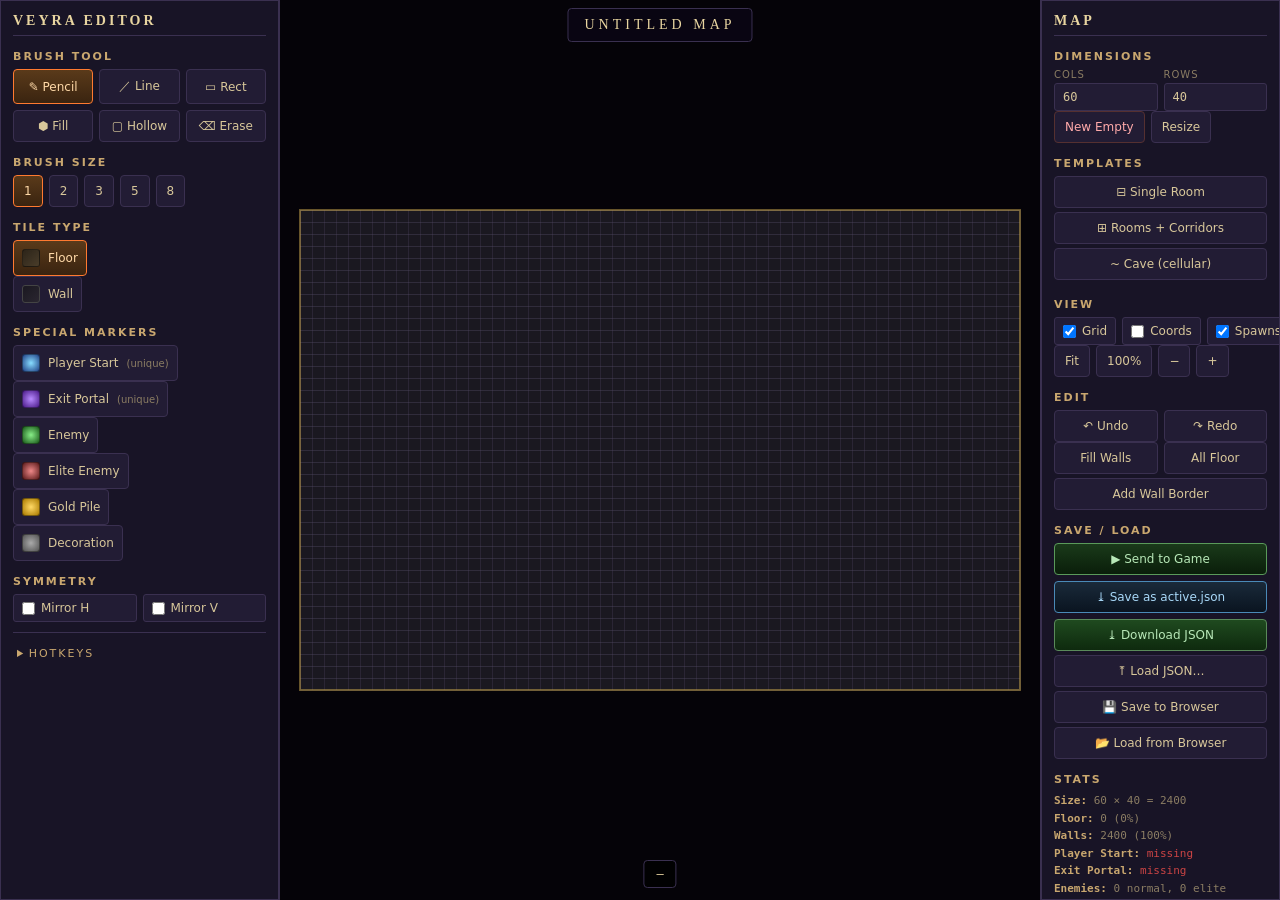
<file: map-editor.html>
<!doctype html>
<html lang="ru">
<head>
<meta charset="utf-8">
<title>Veyra — Map Editor</title>
<style>
  :root {
    --bg: #0e0c18;
    --panel: #181426;
    --panel-2: #221c34;
    --line: #3a3050;
    --gold: #c9a76f;
    --gold-bright: #e8d5a0;
    --text: #d8c79a;
    --muted: #8b7d63;
    --accent: #ff7a30;
    --green: #44cc44;
    --red: #cc4444;
    --blue: #88ddff;
  }
  * { box-sizing: border-box; }
  html, body { margin: 0; padding: 0; height: 100%; background: var(--bg); color: var(--text);
               font-family: 'Inter', system-ui, sans-serif; overflow: hidden; }

  .layout { display: grid; grid-template-columns: 280px 1fr 240px; height: 100vh; }
  .panel { background: var(--panel); border: 1px solid var(--line); overflow-y: auto; }
  .panel-l { border-right: 2px solid var(--line); padding: 12px; }
  .panel-r { border-left: 2px solid var(--line); padding: 12px; }
  .canvas-wrap { position: relative; overflow: hidden; background: #050308; }
  canvas#editor { display: block; image-rendering: pixelated; cursor: crosshair; }

  h2 { margin: 0 0 8px; font-family: 'Cinzel', serif; font-size: 14px; letter-spacing: 3px;
       color: var(--gold-bright); border-bottom: 1px solid var(--line); padding-bottom: 6px; }
  h3 { margin: 14px 0 6px; font-size: 11px; letter-spacing: 2px; color: var(--gold);
       text-transform: uppercase; }

  .row { display: flex; gap: 6px; flex-wrap: wrap; margin-bottom: 6px; }
  .grid2 { display: grid; grid-template-columns: 1fr 1fr; gap: 6px; }
  .grid3 { display: grid; grid-template-columns: 1fr 1fr 1fr; gap: 6px; }

  button, .btn {
    background: var(--panel-2); border: 1px solid var(--line); color: var(--text);
    padding: 8px 10px; cursor: pointer; font-size: 12px; border-radius: 4px;
    transition: all 0.15s; font-family: inherit; user-select: none;
  }
  button:hover, .btn:hover { background: #2c2440; border-color: var(--gold); }
  button.active { background: linear-gradient(180deg, #5a3a1a, #3a2410);
                  border-color: var(--accent); color: #ffd9a8; }
  button.danger { color: #ffaaaa; border-color: #553030; }
  button.danger:hover { background: #3a1818; border-color: var(--red); }
  button.go { background: linear-gradient(180deg, #1f4a1f, #0e2a0e); border-color: #5a8a5a;
              color: #b8e8b8; }
  button.go:hover { background: linear-gradient(180deg, #2a6a2a, #15401a); }

  .tile-btn { display: flex; align-items: center; gap: 8px; justify-content: flex-start;
              padding: 8px; }
  .tile-swatch { width: 18px; height: 18px; border-radius: 3px; flex-shrink: 0;
                 border: 1px solid rgba(0,0,0,0.4); }

  .num { width: 100%; padding: 6px 8px; background: var(--panel-2); border: 1px solid var(--line);
         color: var(--text); font-family: monospace; border-radius: 3px; font-size: 12px; }

  .label { font-size: 10px; letter-spacing: 1px; color: var(--muted);
           text-transform: uppercase; display: block; margin-bottom: 3px; }

  .swatch-floor    { background: linear-gradient(135deg, #2c2419, #4a3d2a); }
  .swatch-wall     { background: linear-gradient(135deg, #1a1820, #2a2630); border-color: #444; }
  .swatch-start    { background: radial-gradient(circle at 50% 50%, #88ddff, #224488); }
  .swatch-exit     { background: radial-gradient(circle at 50% 50%, #b88aff, #4a1a88); }
  .swatch-enemy    { background: radial-gradient(circle at 50% 50%, #88ee88, #1a5a1a); }
  .swatch-elite    { background: radial-gradient(circle at 50% 50%, #ee8888, #5a1a1a); }
  .swatch-gold     { background: radial-gradient(circle at 50% 50%, #ffd966, #aa7a00); }
  .swatch-decor    { background: radial-gradient(circle at 50% 50%, #aaa, #555); }

  .stats { font-family: monospace; font-size: 11px; color: var(--muted); line-height: 1.6; }
  .stats b { color: var(--gold); font-weight: 600; }

  .toggle { display: flex; align-items: center; gap: 6px; padding: 6px 8px;
            background: var(--panel-2); border: 1px solid var(--line);
            border-radius: 3px; cursor: pointer; font-size: 12px; }
  .toggle input { margin: 0; }

  .tooltip { position: absolute; bottom: 12px; left: 50%; transform: translateX(-50%);
             background: rgba(0,0,0,0.8); color: var(--gold-bright); padding: 6px 12px;
             border: 1px solid var(--line); border-radius: 4px; font-size: 12px;
             font-family: monospace; pointer-events: none; }

  .header-bar { position: absolute; top: 8px; left: 50%; transform: translateX(-50%);
                background: rgba(10,7,20,0.85); border: 1px solid var(--line);
                padding: 8px 16px; border-radius: 4px; font-family: 'Cinzel', serif;
                font-size: 14px; color: var(--gold-bright); letter-spacing: 4px;
                pointer-events: none; }

  textarea.code-out {
    width: 100%; height: 80px; background: #06040c; color: var(--green); border: 1px solid var(--line);
    font-family: monospace; font-size: 10px; padding: 6px; resize: vertical;
  }

  hr { border: none; border-top: 1px solid var(--line); margin: 10px 0; }

  .mini-map { width: 100%; aspect-ratio: var(--ar, 16/11); background: #050308;
              border: 1px solid var(--line); margin-top: 6px; }

  details { margin-bottom: 8px; }
  summary { cursor: pointer; padding: 4px; color: var(--gold); font-size: 11px;
            letter-spacing: 2px; text-transform: uppercase; }

  .kbd { font-family: monospace; background: #06040c; padding: 1px 5px;
         border: 1px solid var(--line); border-radius: 2px; font-size: 10px; color: var(--gold); }

  .help-list { list-style: none; padding: 0; margin: 0; font-size: 11px; line-height: 1.8; color: var(--muted); }
  .help-list b { color: var(--text); }
</style>
</head>
<body>

<div class="layout">

  <!-- LEFT PANEL: tools -->
  <aside class="panel panel-l">
    <h2>VEYRA EDITOR</h2>

    <h3>Brush Tool</h3>
    <div class="grid3">
      <button id="tool-pencil"   class="active" title="Pencil — drag to paint (B)">✎ Pencil</button>
      <button id="tool-line"     title="Line — click+drag (L)">／ Line</button>
      <button id="tool-rect"     title="Rectangle (R)">▭ Rect</button>
      <button id="tool-fill"     title="Flood fill (F)">⬢ Fill</button>
      <button id="tool-rect-hollow" title="Hollow rect (H)">▢ Hollow</button>
      <button id="tool-erase"    title="Eraser (E) — sets to floor">⌫ Erase</button>
    </div>

    <h3>Brush Size</h3>
    <div class="row">
      <button data-size="1" class="active">1</button>
      <button data-size="2">2</button>
      <button data-size="3">3</button>
      <button data-size="5">5</button>
      <button data-size="8">8</button>
    </div>

    <h3>Tile Type</h3>
    <button class="tile-btn active" data-paint="floor">
      <span class="tile-swatch swatch-floor"></span>Floor
    </button>
    <button class="tile-btn" data-paint="wall">
      <span class="tile-swatch swatch-wall"></span>Wall
    </button>

    <h3>Special Markers</h3>
    <button class="tile-btn" data-paint="start">
      <span class="tile-swatch swatch-start"></span>Player Start <span style="margin-left:auto;color:var(--muted);font-size:10px">(unique)</span>
    </button>
    <button class="tile-btn" data-paint="exit">
      <span class="tile-swatch swatch-exit"></span>Exit Portal <span style="margin-left:auto;color:var(--muted);font-size:10px">(unique)</span>
    </button>
    <button class="tile-btn" data-paint="enemy">
      <span class="tile-swatch swatch-enemy"></span>Enemy
    </button>
    <button class="tile-btn" data-paint="elite">
      <span class="tile-swatch swatch-elite"></span>Elite Enemy
    </button>
    <button class="tile-btn" data-paint="gold">
      <span class="tile-swatch swatch-gold"></span>Gold Pile
    </button>
    <button class="tile-btn" data-paint="decor">
      <span class="tile-swatch swatch-decor"></span>Decoration
    </button>

    <h3>Symmetry</h3>
    <div class="grid2">
      <label class="toggle"><input type="checkbox" id="sym-x"> Mirror H</label>
      <label class="toggle"><input type="checkbox" id="sym-y"> Mirror V</label>
    </div>

    <hr>
    <details>
      <summary>Hotkeys</summary>
      <ul class="help-list">
        <li><b><span class="kbd">B</span></b> pencil · <b><span class="kbd">L</span></b> line · <b><span class="kbd">R</span></b> rect · <b><span class="kbd">F</span></b> fill · <b><span class="kbd">E</span></b> erase</li>
        <li><b><span class="kbd">1</span></b>–<b><span class="kbd">5</span></b> brush size</li>
        <li><b><span class="kbd">Ctrl+Z</span></b> undo · <b><span class="kbd">Ctrl+Y</span></b> redo</li>
        <li><b><span class="kbd">Space</span> + drag</b> pan</li>
        <li><b>Wheel</b> zoom</li>
        <li><b><span class="kbd">G</span></b> toggle grid</li>
      </ul>
    </details>
  </aside>

  <!-- CENTER: canvas -->
  <main class="canvas-wrap">
    <div class="header-bar" id="header-bar">UNTITLED MAP</div>
    <canvas id="editor"></canvas>
    <div class="tooltip" id="tooltip">—</div>
  </main>

  <!-- RIGHT PANEL: map ops + IO -->
  <aside class="panel panel-r">
    <h2>MAP</h2>

    <h3>Dimensions</h3>
    <div class="grid2">
      <div>
        <span class="label">Cols</span>
        <input class="num" id="map-cols" type="number" min="10" max="500" value="60">
      </div>
      <div>
        <span class="label">Rows</span>
        <input class="num" id="map-rows" type="number" min="10" max="500" value="40">
      </div>
    </div>
    <div class="row">
      <button id="btn-new" class="danger">New Empty</button>
      <button id="btn-resize">Resize</button>
    </div>

    <h3>Templates</h3>
    <button id="btn-tpl-room" style="width:100%;margin-bottom:4px">⊟ Single Room</button>
    <button id="btn-tpl-rooms" style="width:100%;margin-bottom:4px">⊞ Rooms + Corridors</button>
    <button id="btn-tpl-cave" style="width:100%;margin-bottom:4px">~ Cave (cellular)</button>

    <h3>View</h3>
    <div class="grid3">
      <label class="toggle"><input type="checkbox" id="show-grid" checked> Grid</label>
      <label class="toggle"><input type="checkbox" id="show-coords"> Coords</label>
      <label class="toggle"><input type="checkbox" id="show-spawns" checked> Spawns</label>
    </div>
    <div class="row">
      <button id="btn-zoom-fit">Fit</button>
      <button id="btn-zoom-100">100%</button>
      <button id="btn-zoom-out">−</button>
      <button id="btn-zoom-in">+</button>
    </div>

    <h3>Edit</h3>
    <div class="grid2">
      <button id="btn-undo">↶ Undo</button>
      <button id="btn-redo">↷ Redo</button>
    </div>
    <div class="grid2">
      <button id="btn-fill-walls">Fill Walls</button>
      <button id="btn-clear-floors">All Floor</button>
    </div>
    <button id="btn-border" style="width:100%;margin-top:4px">Add Wall Border</button>

    <h3>Save / Load</h3>
    <button id="btn-send-game" class="go" style="width:100%;margin-bottom:6px;background:linear-gradient(180deg,#1a3a1a,#0a1e0a);border-color:#5a9a5a;color:#b8e8b8">▶ Send to Game</button>
    <button id="btn-save-active" class="go" style="width:100%;margin-bottom:6px;background:linear-gradient(180deg,#1a2a3a,#0a1420);border-color:#4a8ab8;color:#a8d8f8">⤓ Save as active.json</button>
    <button id="btn-save" class="go" style="width:100%;margin-bottom:4px">⤓ Download JSON</button>
    <button id="btn-load" style="width:100%;margin-bottom:4px">⤒ Load JSON…</button>
    <button id="btn-save-local" style="width:100%;margin-bottom:4px">💾 Save to Browser</button>
    <button id="btn-load-local" style="width:100%;">📂 Load from Browser</button>
    <input type="file" id="file-input" accept=".json" style="display:none">

    <h3>Stats</h3>
    <div class="stats" id="stats">—</div>

    <h3>Mini-map</h3>
    <canvas id="mini-map" class="mini-map"></canvas>
  </aside>
</div>

<script type="module">
// ────────────────────────────────────────────────────────────────────────
// VEYRA MAP EDITOR
// Self-contained editor for designing dungeon maps for the Veyra engine.
// Saves/loads JSON compatible with importCustomMap() in dungeon.js.
// ────────────────────────────────────────────────────────────────────────

const T_FLOOR = 0;
const T_WALL  = 1;

const TYPE_COLORS = {
  start: '#88ddff',
  exit:  '#b88aff',
  enemy: '#88ee88',
  elite: '#ee8888',
  gold:  '#ffd966',
  decor: '#cccccc',
};

// ─── State ─────────────────────────────────────────────────────────────
let cols = 60, rows = 40;
let walls = new Uint8Array(cols * rows);
walls.fill(T_WALL); // start with all walls (carve to play)

let markers = []; // [{ type, c, r }]
let mapName = 'untitled';

let tool      = 'pencil';
let paintType = 'floor';
let brushSize = 1;
let symX      = false;
let symY      = false;

// Camera
let zoom = 16; // px per tile
let camX = 0, camY = 0;

// View toggles
let showGrid   = true;
let showCoords = false;
let showSpawns = true;

// Interaction
let isPainting   = false;
let isPanning    = false;
let lastPaintTC  = null; // {c,r}
let dragStartTC  = null; // for line/rect tools

// Undo/redo (snapshot stack)
const undoStack = [];
const redoStack = [];
const MAX_UNDO  = 60;

// ─── DOM ───────────────────────────────────────────────────────────────
const canvas   = document.getElementById('editor');
const ctx      = canvas.getContext('2d');
const tipEl    = document.getElementById('tooltip');
const headerEl = document.getElementById('header-bar');
const statsEl  = document.getElementById('stats');
const mini     = document.getElementById('mini-map');
const miniCtx  = mini.getContext('2d');

// ─── Snapshot / Undo ───────────────────────────────────────────────────
function snapshot() {
  return {
    cols, rows,
    walls: new Uint8Array(walls),
    markers: markers.map(m => ({ ...m })),
  };
}
function restore(snap) {
  cols = snap.cols; rows = snap.rows;
  walls = new Uint8Array(snap.walls);
  markers = snap.markers.map(m => ({ ...m }));
  document.getElementById('map-cols').value = cols;
  document.getElementById('map-rows').value = rows;
  fitCanvas();
  renderAll();
}
function pushUndo() {
  undoStack.push(snapshot());
  if (undoStack.length > MAX_UNDO) undoStack.shift();
  redoStack.length = 0;
}
function undo() {
  if (!undoStack.length) return;
  redoStack.push(snapshot());
  restore(undoStack.pop());
}
function redo() {
  if (!redoStack.length) return;
  undoStack.push(snapshot());
  restore(redoStack.pop());
}

// ─── Canvas sizing ─────────────────────────────────────────────────────
function fitCanvas() {
  const wrap = canvas.parentElement;
  canvas.width  = wrap.clientWidth;
  canvas.height = wrap.clientHeight;
  // mini-map preserves grid aspect
  mini.style.setProperty('--ar', `${cols}/${rows}`);
}
window.addEventListener('resize', () => { fitCanvas(); renderAll(); });

function zoomFit() {
  const wrap = canvas.parentElement;
  const zX = (wrap.clientWidth  - 40) / cols;
  const zY = (wrap.clientHeight - 40) / rows;
  zoom = Math.max(2, Math.min(zX, zY));
  // center
  camX = (wrap.clientWidth  - cols * zoom) / 2;
  camY = (wrap.clientHeight - rows * zoom) / 2;
}

// ─── Coordinate conversion ─────────────────────────────────────────────
function screenToTile(sx, sy) {
  const c = Math.floor((sx - camX) / zoom);
  const r = Math.floor((sy - camY) / zoom);
  return { c, r };
}
function inBounds(c, r) { return c >= 0 && c < cols && r >= 0 && r < rows; }

// ─── Marker helpers ────────────────────────────────────────────────────
function isUniqueMarker(type) { return type === 'start' || type === 'exit'; }

function setMarker(c, r, type) {
  if (!inBounds(c, r)) return;
  // Walking under a marker requires floor — auto-carve
  walls[r * cols + c] = T_FLOOR;
  if (isUniqueMarker(type)) {
    markers = markers.filter(m => m.type !== type);
  } else {
    // toggle: clicking same type on same tile removes
    const idx = markers.findIndex(m => m.c === c && m.r === r && m.type === type);
    if (idx !== -1) { markers.splice(idx, 1); return; }
    // remove different marker on same tile (one marker per tile)
    markers = markers.filter(m => !(m.c === c && m.r === r));
  }
  markers.push({ c, r, type });
}
function removeMarkerAt(c, r) {
  markers = markers.filter(m => !(m.c === c && m.r === r));
}

// ─── Painting ──────────────────────────────────────────────────────────
function paintTile(c, r, type) {
  if (!inBounds(c, r)) return;

  if (type === 'floor') {
    walls[r * cols + c] = T_FLOOR;
  } else if (type === 'wall') {
    walls[r * cols + c] = T_WALL;
    removeMarkerAt(c, r);
  } else {
    setMarker(c, r, type);
  }
}

function paintBrush(c, r, type) {
  // Symmetry mirror application
  const targets = [[c, r]];
  if (symX) targets.push([cols - 1 - c, r]);
  if (symY) targets.push([c, rows - 1 - r]);
  if (symX && symY) targets.push([cols - 1 - c, rows - 1 - r]);

  for (const [tc, tr] of targets) {
    const half = Math.floor(brushSize / 2);
    for (let dr = -half; dr <= half; dr++) {
      for (let dc = -half; dc <= half; dc++) {
        // Square brush; for size 1 only the center tile.
        if (brushSize === 1 && (dc !== 0 || dr !== 0)) continue;
        paintTile(tc + dc, tr + dr, type);
      }
    }
  }
}

function paintLine(c0, r0, c1, r1, type) {
  // Bresenham's
  const dc = Math.abs(c1 - c0), dr = Math.abs(r1 - r0);
  const sc = c0 < c1 ? 1 : -1, sr = r0 < r1 ? 1 : -1;
  let err = dc - dr;
  let c = c0, r = r0;
  while (true) {
    paintBrush(c, r, type);
    if (c === c1 && r === r1) break;
    const e2 = 2 * err;
    if (e2 > -dr) { err -= dr; c += sc; }
    if (e2 <  dc) { err += dc; r += sr; }
  }
}

function paintRect(c0, r0, c1, r1, type, hollow = false) {
  const a = Math.min(c0, c1), b = Math.max(c0, c1);
  const x = Math.min(r0, r1), y = Math.max(r0, r1);
  for (let r = x; r <= y; r++) {
    for (let c = a; c <= b; c++) {
      if (hollow && c !== a && c !== b && r !== x && r !== y) continue;
      paintBrush(c, r, type);
    }
  }
}

function floodFill(c0, r0, type) {
  if (!inBounds(c0, r0)) return;
  // Only fills wall-vs-floor; markers ignored
  if (type !== 'floor' && type !== 'wall') return;
  const target = walls[r0 * cols + c0];
  const fill = type === 'wall' ? T_WALL : T_FLOOR;
  if (target === fill) return;
  const queue = [[c0, r0]];
  while (queue.length) {
    const [c, r] = queue.shift();
    if (!inBounds(c, r)) continue;
    if (walls[r * cols + c] !== target) continue;
    walls[r * cols + c] = fill;
    queue.push([c+1, r], [c-1, r], [c, r+1], [c, r-1]);
  }
}

// ─── Rendering ─────────────────────────────────────────────────────────
function drawTile(c, r) {
  const x = camX + c * zoom;
  const y = camY + r * zoom;
  const v = walls[r * cols + c];
  if (v === T_WALL) {
    ctx.fillStyle = '#1a1820';
    ctx.fillRect(x, y, zoom, zoom);
    // subtle stone shading
    if (zoom >= 8) {
      ctx.fillStyle = 'rgba(255,255,255,0.04)';
      ctx.fillRect(x, y, zoom, 1);
    }
  } else {
    // checkered floor
    const alt = ((c + r) & 1);
    ctx.fillStyle = alt ? '#2c2419' : '#332a1d';
    ctx.fillRect(x, y, zoom, zoom);
  }
}

function renderMain() {
  ctx.fillStyle = '#050308';
  ctx.fillRect(0, 0, canvas.width, canvas.height);

  // Visible-tile cull
  const minC = Math.max(0, Math.floor(-camX / zoom));
  const minR = Math.max(0, Math.floor(-camY / zoom));
  const maxC = Math.min(cols - 1, Math.ceil((canvas.width  - camX) / zoom));
  const maxR = Math.min(rows - 1, Math.ceil((canvas.height - camY) / zoom));

  for (let r = minR; r <= maxR; r++) {
    for (let c = minC; c <= maxC; c++) {
      drawTile(c, r);
    }
  }

  // Markers
  if (showSpawns) {
    for (const m of markers) {
      if (m.c < minC - 1 || m.c > maxC + 1 || m.r < minR - 1 || m.r > maxR + 1) continue;
      const x = camX + m.c * zoom + zoom * 0.5;
      const y = camY + m.r * zoom + zoom * 0.5;
      const radius = Math.max(2, zoom * 0.35);
      ctx.fillStyle = TYPE_COLORS[m.type];
      ctx.beginPath();
      ctx.arc(x, y, radius, 0, Math.PI * 2);
      ctx.fill();
      ctx.strokeStyle = '#000';
      ctx.lineWidth = 1.5;
      ctx.stroke();
      // Letter mark
      if (zoom >= 14) {
        ctx.fillStyle = '#000';
        ctx.font = 'bold ' + Math.floor(zoom * 0.5) + 'px monospace';
        ctx.textAlign = 'center';
        ctx.textBaseline = 'middle';
        const letter = { start: 'P', exit: 'X', enemy: 'z', elite: 'Z', gold: '$', decor: '*' }[m.type];
        ctx.fillText(letter, x, y);
      }
    }
  }

  // Grid
  if (showGrid && zoom >= 6) {
    ctx.strokeStyle = 'rgba(80,70,100,0.3)';
    ctx.lineWidth = 1;
    ctx.beginPath();
    for (let c = minC; c <= maxC + 1; c++) {
      const x = camX + c * zoom + 0.5;
      ctx.moveTo(x, camY + minR * zoom);
      ctx.lineTo(x, camY + (maxR + 1) * zoom);
    }
    for (let r = minR; r <= maxR + 1; r++) {
      const y = camY + r * zoom + 0.5;
      ctx.moveTo(camX + minC * zoom, y);
      ctx.lineTo(camX + (maxC + 1) * zoom, y);
    }
    ctx.stroke();
  }

  // Coords overlay
  if (showCoords && zoom >= 18) {
    ctx.fillStyle = 'rgba(150,120,80,0.55)';
    ctx.font = '9px monospace';
    ctx.textAlign = 'left';
    ctx.textBaseline = 'top';
    for (let r = minR; r <= maxR; r++) {
      for (let c = minC; c <= maxC; c++) {
        if ((c + r) & 1) continue; // sparse to avoid noise
        ctx.fillText(`${c},${r}`, camX + c * zoom + 2, camY + r * zoom + 2);
      }
    }
  }

  // Map border
  ctx.strokeStyle = 'rgba(201,168,76,0.5)';
  ctx.lineWidth = 2;
  ctx.strokeRect(camX, camY, cols * zoom, rows * zoom);
}

function renderMini() {
  // Auto-size mini canvas to its display
  const dw = mini.clientWidth, dh = mini.clientHeight;
  if (mini.width !== dw) mini.width = dw;
  if (mini.height !== dh) mini.height = dh;
  miniCtx.fillStyle = '#06040c';
  miniCtx.fillRect(0, 0, dw, dh);
  // Pixel-per-tile in mini view
  const sx = dw / cols, sy = dh / rows;
  for (let r = 0; r < rows; r++) {
    for (let c = 0; c < cols; c++) {
      miniCtx.fillStyle = walls[r*cols+c] ? '#1a1820' : '#3a311e';
      miniCtx.fillRect(c * sx, r * sy, Math.ceil(sx), Math.ceil(sy));
    }
  }
  for (const m of markers) {
    miniCtx.fillStyle = TYPE_COLORS[m.type];
    miniCtx.fillRect(m.c * sx, m.r * sy, Math.max(1, sx), Math.max(1, sy));
  }
  // Viewport rect
  miniCtx.strokeStyle = 'rgba(201,168,76,0.7)';
  miniCtx.lineWidth = 1;
  const vx = (-camX / zoom) * sx;
  const vy = (-camY / zoom) * sy;
  const vw = (canvas.width  / zoom) * sx;
  const vh = (canvas.height / zoom) * sy;
  miniCtx.strokeRect(vx, vy, vw, vh);
}

function renderStats() {
  const total = cols * rows;
  let walls_n = 0, floors_n = 0;
  for (let i = 0; i < total; i++) walls[i] ? walls_n++ : floors_n++;
  const counts = { start: 0, exit: 0, enemy: 0, elite: 0, gold: 0, decor: 0 };
  for (const m of markers) counts[m.type]++;
  statsEl.innerHTML = `
    <b>Size:</b> ${cols} × ${rows} = ${total}<br>
    <b>Floor:</b> ${floors_n} (${(floors_n/total*100).toFixed(0)}%)<br>
    <b>Walls:</b> ${walls_n} (${(walls_n/total*100).toFixed(0)}%)<br>
    <b>Player Start:</b> ${counts.start ? '✓' : '<span style="color:#cc4444">missing</span>'}<br>
    <b>Exit Portal:</b> ${counts.exit ? '✓' : '<span style="color:#cc4444">missing</span>'}<br>
    <b>Enemies:</b> ${counts.enemy} normal, ${counts.elite} elite<br>
    <b>Gold piles:</b> ${counts.gold}<br>
    <b>Decorations:</b> ${counts.decor}<br>
    <b>World px (32px tile):</b> ${cols*32} × ${rows*32}
  `;
}

function renderAll() {
  renderMain();
  renderMini();
  renderStats();
}

// ─── Tool dispatch on mouse ────────────────────────────────────────────
function startStroke(c, r, e) {
  pushUndo();
  isPainting = true;

  if (tool === 'pencil') {
    paintBrush(c, r, paintType);
    lastPaintTC = { c, r };
  } else if (tool === 'fill') {
    floodFill(c, r, paintType);
    isPainting = false; // single-shot
  } else if (tool === 'erase') {
    paintBrush(c, r, 'floor');
    removeMarkerAt(c, r);
    lastPaintTC = { c, r };
  } else if (tool === 'line' || tool === 'rect' || tool === 'rect-hollow') {
    dragStartTC = { c, r };
  }
  renderAll();
}

function moveStroke(c, r, e) {
  if (!isPainting && !dragStartTC) return;
  if (tool === 'pencil' && lastPaintTC) {
    if (lastPaintTC.c === c && lastPaintTC.r === r) return;
    paintLine(lastPaintTC.c, lastPaintTC.r, c, r, paintType);
    lastPaintTC = { c, r };
    renderAll();
  } else if (tool === 'erase' && lastPaintTC) {
    if (lastPaintTC.c === c && lastPaintTC.r === r) return;
    paintLine(lastPaintTC.c, lastPaintTC.r, c, r, 'floor');
    lastPaintTC = { c, r };
    renderAll();
  } else if (tool === 'line' || tool === 'rect' || tool === 'rect-hollow') {
    // preview redraw — simplest: render base + overlay preview
    renderMain();
    renderMini();
    renderStats();
    drawPreview(c, r);
  }
}

function endStroke(c, r, e) {
  if (tool === 'line' && dragStartTC) {
    paintLine(dragStartTC.c, dragStartTC.r, c, r, paintType);
  } else if (tool === 'rect' && dragStartTC) {
    paintRect(dragStartTC.c, dragStartTC.r, c, r, paintType, false);
  } else if (tool === 'rect-hollow' && dragStartTC) {
    paintRect(dragStartTC.c, dragStartTC.r, c, r, paintType, true);
  }
  isPainting = false;
  lastPaintTC = null;
  dragStartTC = null;
  renderAll();
}

function drawPreview(c, r) {
  if (!dragStartTC) return;
  ctx.save();
  ctx.globalAlpha = 0.5;
  if (tool === 'line') {
    // sample line tiles
    const dc = Math.abs(c - dragStartTC.c), dr = Math.abs(r - dragStartTC.r);
    const sc = dragStartTC.c < c ? 1 : -1, sr = dragStartTC.r < r ? 1 : -1;
    let err = dc - dr;
    let cc = dragStartTC.c, cr = dragStartTC.r;
    while (true) {
      ctx.fillStyle = paintType === 'wall' ? '#3a3650' : '#5a4a30';
      ctx.fillRect(camX + cc * zoom, camY + cr * zoom, zoom, zoom);
      if (cc === c && cr === r) break;
      const e2 = 2 * err;
      if (e2 > -dr) { err -= dr; cc += sc; }
      if (e2 <  dc) { err += dc; cr += sr; }
    }
  } else if (tool === 'rect' || tool === 'rect-hollow') {
    const a = Math.min(dragStartTC.c, c), b = Math.max(dragStartTC.c, c);
    const x = Math.min(dragStartTC.r, r), y = Math.max(dragStartTC.r, r);
    ctx.fillStyle = paintType === 'wall' ? 'rgba(60,55,80,0.6)' : 'rgba(90,75,50,0.6)';
    if (tool === 'rect') {
      ctx.fillRect(camX + a*zoom, camY + x*zoom, (b-a+1)*zoom, (y-x+1)*zoom);
    } else {
      // hollow outline
      ctx.strokeStyle = paintType === 'wall' ? '#5a4a70' : '#aa8a50';
      ctx.lineWidth = Math.max(2, zoom * 0.25);
      ctx.strokeRect(camX + a*zoom, camY + x*zoom, (b-a+1)*zoom, (y-x+1)*zoom);
    }
  }
  ctx.restore();
}

// ─── Event wiring ──────────────────────────────────────────────────────
canvas.addEventListener('mousedown', (e) => {
  const rect = canvas.getBoundingClientRect();
  const sx = e.clientX - rect.left;
  const sy = e.clientY - rect.top;

  if (e.button === 1 || (e.button === 0 && e.shiftKey) || isSpaceDown) {
    isPanning = true;
    panFrom = { x: sx, y: sy, camX, camY };
    canvas.style.cursor = 'grabbing';
    e.preventDefault();
    return;
  }

  if (e.button !== 0) return;
  const { c, r } = screenToTile(sx, sy);
  if (!inBounds(c, r)) return;
  startStroke(c, r, e);
});

canvas.addEventListener('mousemove', (e) => {
  const rect = canvas.getBoundingClientRect();
  const sx = e.clientX - rect.left;
  const sy = e.clientY - rect.top;

  if (isPanning && panFrom) {
    camX = panFrom.camX + (sx - panFrom.x);
    camY = panFrom.camY + (sy - panFrom.y);
    renderAll();
    return;
  }

  const { c, r } = screenToTile(sx, sy);
  if (inBounds(c, r)) {
    tipEl.textContent = `(${c}, ${r}) — ${walls[r*cols+c] ? 'wall' : 'floor'}`;
    moveStroke(c, r, e);
  } else {
    tipEl.textContent = '—';
  }
});

window.addEventListener('mouseup', (e) => {
  if (isPanning) {
    isPanning = false;
    panFrom = null;
    canvas.style.cursor = 'crosshair';
    return;
  }
  if (!isPainting && !dragStartTC) return;
  const rect = canvas.getBoundingClientRect();
  const sx = e.clientX - rect.left;
  const sy = e.clientY - rect.top;
  const { c, r } = screenToTile(sx, sy);
  endStroke(c, r, e);
});

canvas.addEventListener('wheel', (e) => {
  e.preventDefault();
  const rect = canvas.getBoundingClientRect();
  const sx = e.clientX - rect.left;
  const sy = e.clientY - rect.top;
  // zoom around the cursor
  const tileX = (sx - camX) / zoom;
  const tileY = (sy - camY) / zoom;
  const factor = e.deltaY < 0 ? 1.2 : 1 / 1.2;
  zoom = Math.max(2, Math.min(64, zoom * factor));
  camX = sx - tileX * zoom;
  camY = sy - tileY * zoom;
  renderAll();
}, { passive: false });

let panFrom = null;
let isSpaceDown = false;

window.addEventListener('keydown', (e) => {
  if (e.target.tagName === 'INPUT' || e.target.tagName === 'TEXTAREA') return;
  if (e.code === 'Space') { isSpaceDown = true; canvas.style.cursor = 'grab'; return; }
  if ((e.ctrlKey || e.metaKey) && e.key.toLowerCase() === 'z') { e.preventDefault(); undo(); return; }
  if ((e.ctrlKey || e.metaKey) && (e.key.toLowerCase() === 'y' || (e.shiftKey && e.key.toLowerCase() === 'z'))) { e.preventDefault(); redo(); return; }

  const k = e.key.toLowerCase();
  if (k === 'b') setTool('pencil');
  if (k === 'l') setTool('line');
  if (k === 'r') setTool('rect');
  if (k === 'h') setTool('rect-hollow');
  if (k === 'f') setTool('fill');
  if (k === 'e') setTool('erase');
  if (k === 'g') { showGrid = !showGrid; document.getElementById('show-grid').checked = showGrid; renderAll(); }
  if (['1','2','3','5','8'].includes(k)) {
    setBrushSize(parseInt(k, 10));
  }
});
window.addEventListener('keyup', (e) => {
  if (e.code === 'Space') { isSpaceDown = false; canvas.style.cursor = 'crosshair'; }
});

// ─── UI bindings ───────────────────────────────────────────────────────
function setTool(t) {
  tool = t;
  document.querySelectorAll('[id^="tool-"]').forEach(b => b.classList.remove('active'));
  const map = { pencil: 'tool-pencil', line: 'tool-line', rect: 'tool-rect', 'rect-hollow': 'tool-rect-hollow', fill: 'tool-fill', erase: 'tool-erase' };
  document.getElementById(map[t])?.classList.add('active');
}
function setPaintType(t) {
  paintType = t;
  document.querySelectorAll('[data-paint]').forEach(b => b.classList.toggle('active', b.dataset.paint === t));
}
function setBrushSize(s) {
  brushSize = s;
  document.querySelectorAll('[data-size]').forEach(b => b.classList.toggle('active', b.dataset.size === String(s)));
}

document.getElementById('tool-pencil').onclick      = () => setTool('pencil');
document.getElementById('tool-line').onclick        = () => setTool('line');
document.getElementById('tool-rect').onclick        = () => setTool('rect');
document.getElementById('tool-rect-hollow').onclick = () => setTool('rect-hollow');
document.getElementById('tool-fill').onclick        = () => setTool('fill');
document.getElementById('tool-erase').onclick       = () => setTool('erase');

document.querySelectorAll('[data-size]').forEach(b => b.onclick = () => setBrushSize(parseInt(b.dataset.size, 10)));
document.querySelectorAll('[data-paint]').forEach(b => b.onclick = () => setPaintType(b.dataset.paint));

document.getElementById('sym-x').onchange = (e) => symX = e.target.checked;
document.getElementById('sym-y').onchange = (e) => symY = e.target.checked;

document.getElementById('show-grid').onchange   = (e) => { showGrid   = e.target.checked; renderAll(); };
document.getElementById('show-coords').onchange = (e) => { showCoords = e.target.checked; renderAll(); };
document.getElementById('show-spawns').onchange = (e) => { showSpawns = e.target.checked; renderAll(); };

document.getElementById('btn-zoom-fit').onclick = () => { zoomFit(); renderAll(); };
document.getElementById('btn-zoom-100').onclick = () => { zoom = 16; camX = 40; camY = 40; renderAll(); };
document.getElementById('btn-zoom-out').onclick = () => { zoom = Math.max(2, zoom * 0.8); renderAll(); };
document.getElementById('btn-zoom-in').onclick  = () => { zoom = Math.min(64, zoom * 1.25); renderAll(); };

document.getElementById('btn-undo').onclick = undo;
document.getElementById('btn-redo').onclick = redo;

document.getElementById('btn-fill-walls').onclick = () => {
  pushUndo();
  walls.fill(T_WALL);
  markers = [];
  renderAll();
};
document.getElementById('btn-clear-floors').onclick = () => {
  pushUndo();
  walls.fill(T_FLOOR);
  renderAll();
};
document.getElementById('btn-border').onclick = () => {
  pushUndo();
  for (let c = 0; c < cols; c++) { walls[c] = T_WALL; walls[(rows-1)*cols + c] = T_WALL; }
  for (let r = 0; r < rows; r++) { walls[r*cols] = T_WALL; walls[r*cols + cols-1] = T_WALL; }
  renderAll();
};

document.getElementById('btn-new').onclick = () => {
  if (!confirm('Create a new empty map? Current changes will be lost.')) return;
  cols = clampDim(+document.getElementById('map-cols').value);
  rows = clampDim(+document.getElementById('map-rows').value);
  walls = new Uint8Array(cols * rows);
  walls.fill(T_WALL);
  markers = [];
  undoStack.length = 0;
  redoStack.length = 0;
  fitCanvas(); zoomFit(); renderAll();
};

document.getElementById('btn-resize').onclick = () => {
  const newCols = clampDim(+document.getElementById('map-cols').value);
  const newRows = clampDim(+document.getElementById('map-rows').value);
  if (newCols === cols && newRows === rows) return;
  pushUndo();
  const old = walls;
  const oldCols = cols, oldRows = rows;
  walls = new Uint8Array(newCols * newRows);
  walls.fill(T_WALL);
  for (let r = 0; r < Math.min(newRows, oldRows); r++) {
    for (let c = 0; c < Math.min(newCols, oldCols); c++) {
      walls[r*newCols+c] = old[r*oldCols+c];
    }
  }
  markers = markers.filter(m => m.c < newCols && m.r < newRows);
  cols = newCols; rows = newRows;
  fitCanvas(); zoomFit(); renderAll();
};

function clampDim(n) { return Math.max(10, Math.min(500, n | 0)); }

// Templates
document.getElementById('btn-tpl-room').onclick = () => {
  pushUndo();
  walls.fill(T_WALL); markers = [];
  for (let r = 2; r < rows - 2; r++)
    for (let c = 2; c < cols - 2; c++) walls[r*cols+c] = T_FLOOR;
  markers.push({ c: 4, r: Math.floor(rows/2), type: 'start' });
  markers.push({ c: cols - 5, r: Math.floor(rows/2), type: 'exit' });
  renderAll();
};

document.getElementById('btn-tpl-rooms').onclick = () => {
  pushUndo();
  walls.fill(T_WALL); markers = [];
  // Place 4-7 rectangular rooms randomly, connect with corridors
  const roomCount = 4 + Math.floor(Math.random() * 4);
  const rooms = [];
  for (let i = 0; i < roomCount; i++) {
    const w = 6 + Math.floor(Math.random() * 8);
    const h = 5 + Math.floor(Math.random() * 6);
    const c0 = 2 + Math.floor(Math.random() * (cols - w - 4));
    const r0 = 2 + Math.floor(Math.random() * (rows - h - 4));
    for (let r = r0; r < r0+h; r++)
      for (let c = c0; c < c0+w; c++) walls[r*cols+c] = T_FLOOR;
    rooms.push({ cx: c0 + (w>>1), cy: r0 + (h>>1) });
  }
  // Connect each consecutive pair via L-corridor (3-wide)
  for (let i = 1; i < rooms.length; i++) {
    const a = rooms[i-1], b = rooms[i];
    const cw = 1; // half-width
    for (let c = Math.min(a.cx, b.cx); c <= Math.max(a.cx, b.cx); c++) {
      for (let dr = -cw; dr <= cw; dr++) walls[(a.cy+dr)*cols+c] = T_FLOOR;
    }
    for (let r = Math.min(a.cy, b.cy); r <= Math.max(a.cy, b.cy); r++) {
      for (let dc = -cw; dc <= cw; dc++) walls[r*cols+(b.cx+dc)] = T_FLOOR;
    }
  }
  markers.push({ c: rooms[0].cx, r: rooms[0].cy, type: 'start' });
  markers.push({ c: rooms[rooms.length-1].cx, r: rooms[rooms.length-1].cy, type: 'exit' });
  renderAll();
};

document.getElementById('btn-tpl-cave').onclick = () => {
  pushUndo();
  // Cellular-automata cave
  walls.fill(T_WALL); markers = [];
  for (let i = 0; i < walls.length; i++) walls[i] = Math.random() < 0.45 ? T_WALL : T_FLOOR;
  // 5 smoothing iterations
  for (let iter = 0; iter < 5; iter++) {
    const out = new Uint8Array(walls);
    for (let r = 1; r < rows-1; r++) {
      for (let c = 1; c < cols-1; c++) {
        let n = 0;
        for (let dr = -1; dr <= 1; dr++)
          for (let dc = -1; dc <= 1; dc++)
            if (dr || dc) n += walls[(r+dr)*cols+(c+dc)];
        out[r*cols+c] = n >= 5 ? T_WALL : T_FLOOR;
      }
    }
    walls = out;
  }
  // Force border to walls
  for (let c = 0; c < cols; c++) { walls[c] = walls[(rows-1)*cols + c] = T_WALL; }
  for (let r = 0; r < rows; r++) { walls[r*cols] = walls[r*cols + cols-1] = T_WALL; }
  // Pick first floor for start, last for exit
  let firstFloor = -1, lastFloor = -1;
  for (let i = 0; i < walls.length; i++) if (!walls[i]) { firstFloor = i; break; }
  for (let i = walls.length - 1; i >= 0; i--) if (!walls[i]) { lastFloor = i; break; }
  if (firstFloor >= 0) markers.push({ c: firstFloor % cols, r: Math.floor(firstFloor / cols), type: 'start' });
  if (lastFloor  >= 0) markers.push({ c: lastFloor  % cols, r: Math.floor(lastFloor  / cols), type: 'exit'  });
  renderAll();
};

// ─── Map format v1 helpers (inlined — editor is standalone, no module imports) ─

/** Encode Uint8Array to base64 string. */
function u8ToBase64(u8) {
  let bin = '';
  for (let i = 0; i < u8.length; i++) bin += String.fromCharCode(u8[i]);
  return btoa(bin);
}

/** Decode base64 string to Uint8Array. */
function base64ToU8(b64) {
  const bin = atob(b64);
  const u8  = new Uint8Array(bin.length);
  for (let i = 0; i < bin.length; i++) u8[i] = bin.charCodeAt(i);
  return u8;
}

/**
 * Build a v1 map JSON object from current editor state.
 * walls are base64-encoded; markers carry type/c/r and optional fields.
 */
function buildJSON() {
  return {
    schemaVersion: 1,
    name:          mapName,
    tileSize:      32,
    cols,
    rows,
    biome:         'cave',
    biomeSeed:     (Date.now() & 0xFFFFFFFF),
    walls:         u8ToBase64(walls),
    markers:       markers.map(m => ({ ...m })),
  };
}

/**
 * Load map state from a parsed JSON object.
 * Supports both v1 (base64 walls) and legacy v0 (Array walls).
 * @param {object} obj
 */
function loadJSON(obj) {
  if (!obj || typeof obj !== 'object') throw new Error('invalid json');
  if (!obj.walls) throw new Error('walls field missing');

  cols = obj.cols | 0;
  rows = obj.rows | 0;

  // v1: walls is a base64 string; v0/legacy: walls is a plain array
  if (typeof obj.walls === 'string') {
    walls = base64ToU8(obj.walls);
  } else if (Array.isArray(obj.walls)) {
    // v0 migration: convert plain array to Uint8Array
    walls = new Uint8Array(obj.walls.length);
    for (let i = 0; i < obj.walls.length; i++) walls[i] = obj.walls[i] ? 1 : 0;
  } else {
    throw new Error('walls must be a base64 string or array');
  }

  markers = Array.isArray(obj.markers) ? obj.markers.map(m => ({...m})) : [];
  mapName = obj.name || 'untitled';
  document.getElementById('map-cols').value = cols;
  document.getElementById('map-rows').value = rows;
  headerEl.textContent = mapName.toUpperCase();
  fitCanvas(); zoomFit(); renderAll();
}

// ─── Send to Game ──────────────────────────────────────────────────────────
document.getElementById('btn-send-game').onclick = () => {
  // Quick sanity check before writing to localStorage
  const starts = markers.filter(m => m.type === 'start');
  const exits  = markers.filter(m => m.type === 'exit');
  const issues = [];
  if (starts.length !== 1) issues.push(`need exactly 1 Player Start (have ${starts.length})`);
  if (exits.length  !== 1) issues.push(`need exactly 1 Exit Portal (have ${exits.length})`);
  if (issues.length) {
    alert('Map not ready:\n• ' + issues.join('\n• '));
    return;
  }

  const json = buildJSON();
  localStorage.setItem('veyra:loadMap', JSON.stringify(json));
  window.open('index.html', '_blank');
};

// ─── Save as active.json ───────────────────────────────────────────────────
// Downloads the current map as `active.json` — ready to drop into assets/maps/.
document.getElementById('btn-save-active').onclick = () => {
  const starts = markers.filter(m => m.type === 'start');
  const exits  = markers.filter(m => m.type === 'exit');
  const issues = [];
  if (starts.length !== 1) issues.push(`need exactly 1 Player Start (have ${starts.length})`);
  if (exits.length  !== 1) issues.push(`need exactly 1 Exit Portal (have ${exits.length})`);
  if (issues.length) {
    alert('Map not ready:\n• ' + issues.join('\n• '));
    return;
  }
  const blob = new Blob([JSON.stringify(buildJSON(), null, 2)], { type: 'application/json' });
  const url = URL.createObjectURL(blob);
  const a = document.createElement('a');
  a.href = url; a.download = 'active.json';
  a.click();
  URL.revokeObjectURL(url);
};

document.getElementById('btn-save').onclick = () => {
  const name = prompt('Map name:', mapName) || mapName;
  mapName = name;
  headerEl.textContent = name.toUpperCase();
  const blob = new Blob([JSON.stringify(buildJSON(), null, 2)], { type: 'application/json' });
  const url = URL.createObjectURL(blob);
  const a = document.createElement('a');
  a.href = url; a.download = `${name}.veyra-map.json`;
  a.click();
  URL.revokeObjectURL(url);
};

document.getElementById('btn-load').onclick = () => document.getElementById('file-input').click();
document.getElementById('file-input').onchange = (e) => {
  const f = e.target.files[0];
  if (!f) return;
  const reader = new FileReader();
  reader.onload = () => {
    try {
      pushUndo();
      loadJSON(JSON.parse(reader.result));
    } catch (err) { alert('Failed to load: ' + err.message); }
  };
  reader.readAsText(f);
};

document.getElementById('btn-save-local').onclick = () => {
  const name = prompt('Save as (browser slot):', mapName) || mapName;
  mapName = name;
  headerEl.textContent = name.toUpperCase();
  // Use v1 key prefix; old 'veyra_map_*' keys are readable via loadJSON (v0 migration)
  localStorage.setItem('veyra:maps:v1:' + name, JSON.stringify(buildJSON()));
  alert('Saved to browser storage as: ' + name);
};

document.getElementById('btn-load-local').onclick = () => {
  // Show both v1 and legacy v0 saves
  const v1Keys     = Object.keys(localStorage).filter(k => k.startsWith('veyra:maps:v1:'));
  const legacyKeys = Object.keys(localStorage).filter(k => k.startsWith('veyra_map_'));
  const allKeys    = [...v1Keys, ...legacyKeys];
  if (!allKeys.length) { alert('No saved maps in browser storage.'); return; }
  const choice = prompt(
    'Available saves:\n' +
    v1Keys.map(k => '• ' + k.replace('veyra:maps:v1:', '')).join('\n') +
    (legacyKeys.length ? '\nLegacy v0:\n' + legacyKeys.map(k => '• ' + k.replace('veyra_map_', '') + ' (old)').join('\n') : '') +
    '\n\nEnter name:',
    mapName
  );
  if (!choice) return;
  // Try v1 first, then legacy
  const raw = localStorage.getItem('veyra:maps:v1:' + choice)
           || localStorage.getItem('veyra_map_' + choice);
  if (!raw) { alert('Not found: ' + choice); return; }
  try {
    pushUndo();
    loadJSON(JSON.parse(raw));
  } catch (err) { alert('Failed: ' + err.message); }
};

// ─── Init ──────────────────────────────────────────────────────────────
fitCanvas();
zoomFit();
renderAll();
</script>
</body>
</html>
</file>
